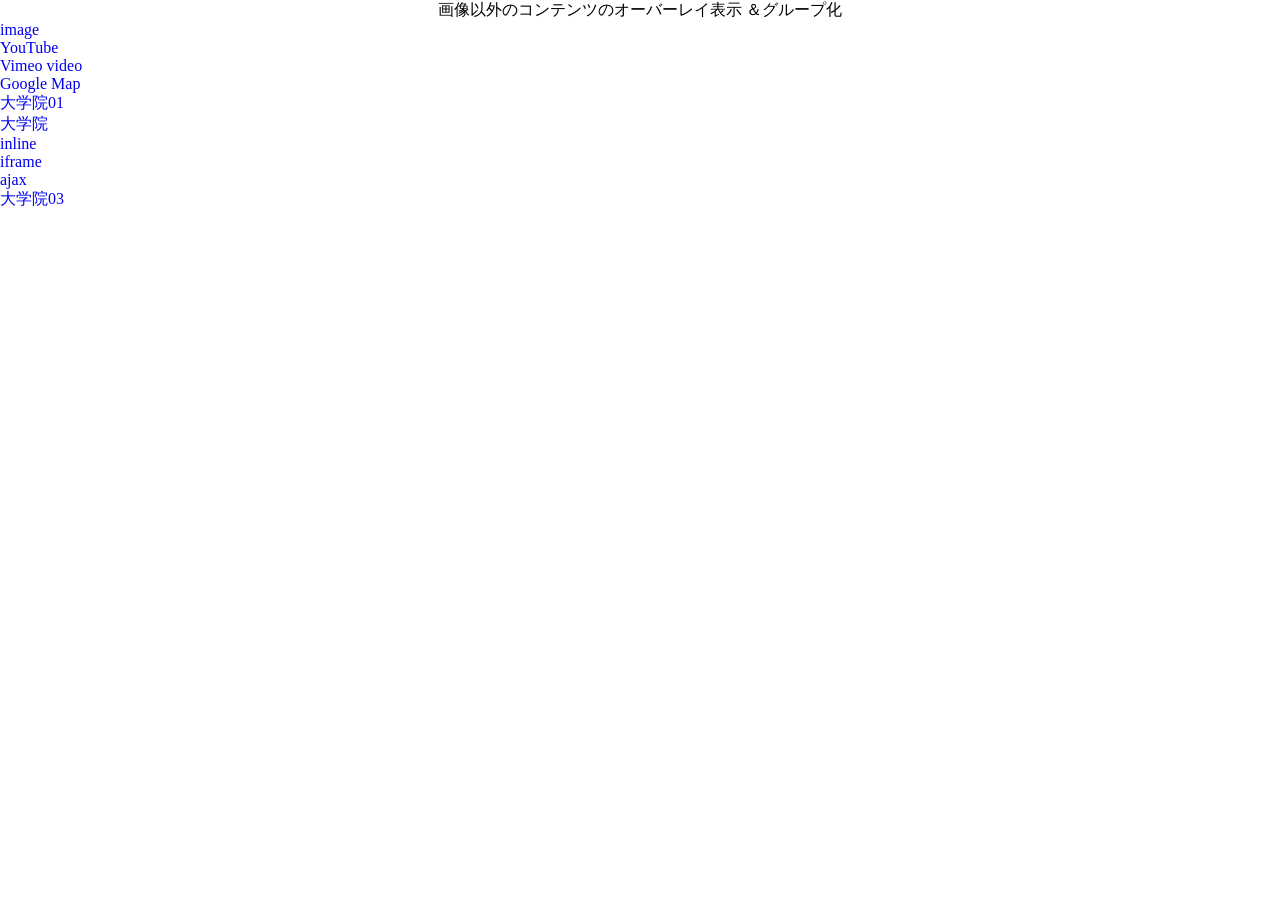
<file: index.html>
<!DOCTYPE html>
<html lang="ja">

<head>
  <meta http-equiv="Content-Type" content="text/html; charset=UTF-8">
  <meta name="robots" content="noindex">

  <title>fancyBox3-demo03</title>
  <meta name="viewport" content="user-scalable=no, width=device-width, initial-scale=1.0, maximum-scale=1.0">
  <link rel="stylesheet" type="text/css" href="css/jquery.fancybox.css">
  <link rel="stylesheet" href="style.css">
  <script src="js/jquery-3.6.0.min.js"></script>
  <script src="js/jquery.fancybox.js"></script>
</head>
<script>
  $(document).ready(function() {
    $('[data-fancybox]').fancybox({
      // オプションを下記に記載していきます
      loop: true, // 複数画像表示時に最初と最後をループさせる
      toolbar: false, // ツールバーの非表示
      smallBtn: true, // 小さいCloseボタン利用する
      iframe: { // iframe 関連の処理
        preload: false //iframeのプリロードをしない
      }
    });
  });
</script>

<body>

  <p style="text-align:center;">画像以外のコンテンツのオーバーレイ表示 ＆グループ化</p>

  <ul>

    <li><a href="img/image01.jpg" data-fancybox="etc" data-type="image" data-caption="キャプション 犬">image</a></li>
    <li><a data-fancybox="etc" data-caption="キャプション Youtube" href="https://www.youtube.com/watch?v=_sI_Ps7JSEk">YouTube</a></li>
    <li><a data-fancybox="etc" data-caption="キャプション Vimeo" href="https://vimeo.com/191947042">Vimeo video</a></li>
    <li><a data-fancybox="etc" data-caption="キャプション Googleマップ"
        href="https://www.google.co.jp/maps/place/%E6%9D%B1%E4%BA%AC%E9%A7%85/@35.7012582,138.8731165,8.29z/data=!4m12!1m6!3m5!1s0x60188bfbd89f700b:0x277c49ba34ed38!2z5p2x5Lqs6aeF!8m2!3d35.6811673!4d139.7670516!3m4!1s0x60188bfbd89f700b:0x277c49ba34ed38!8m2!3d35.6811673!4d139.7670516">Google
        Map</a></li>
        <li><a data-fancybox="etc" data-caption="キャプション Googleマップ"
            href="https://www.google.co.jp/maps/place/%E6%9D%B1%E4%BA%AC%E9%A7%85/@35.7012582,138.8731165,8.29z/data=!4m12!1m6!3m5!1s0x60188bfbd89f700b:0x277c49ba34ed38!2z5p2x5Lqs6aeF!8m2!3d35.6811673!4d139.7670516!3m4!1s0x60188bfbd89f700b:0x277c49ba34ed38!8m2!3d35.6811673!4d139.7670516">大学院01</a></li>
    <li><a data-fancybox="etc" href="https://vision.ip.kyusan-u.ac.jp/art-gs/" data-caption="キャプション Instagram">大学院</a></li>

    <li><a data-fancybox="etc" data-caption="キャプション inline" data-type="inline" href="#hidden-content">inline</a></li>
    <li><a data-fancybox="etc" data-caption="キャプション iframe" data-type="iframe" href="samplepage.html">iframe</a></li>
    <!-- ajax読み込みの場合は、hrefでは無くdata-src で読み込みます-->
    <li><a href="#" data-fancybox="etc" data-caption="キャプション ajax" data-type="ajax" data-src="samplepage.html">ajax</a></li>
    <li><a data-fancybox="etc" data-caption="キャプション iframe" data-type="iframe" href="https://vision.ip.kyusan-u.ac.jp/art-gs/">大学院03</a></li>
  </ul>



  <div style="display: none;" id="hidden-content">
    <h2>インライン要素</h2>
    <p>スタイルで display: none; とし隠しています。</p>
  </div>

</body>

</html>
</file>
<file: style.css>
@charset "UTF-8";

* {
  margin: 0;
  padding: 0;
  list-style: none;
  text-decoration: none;
}
</file>
